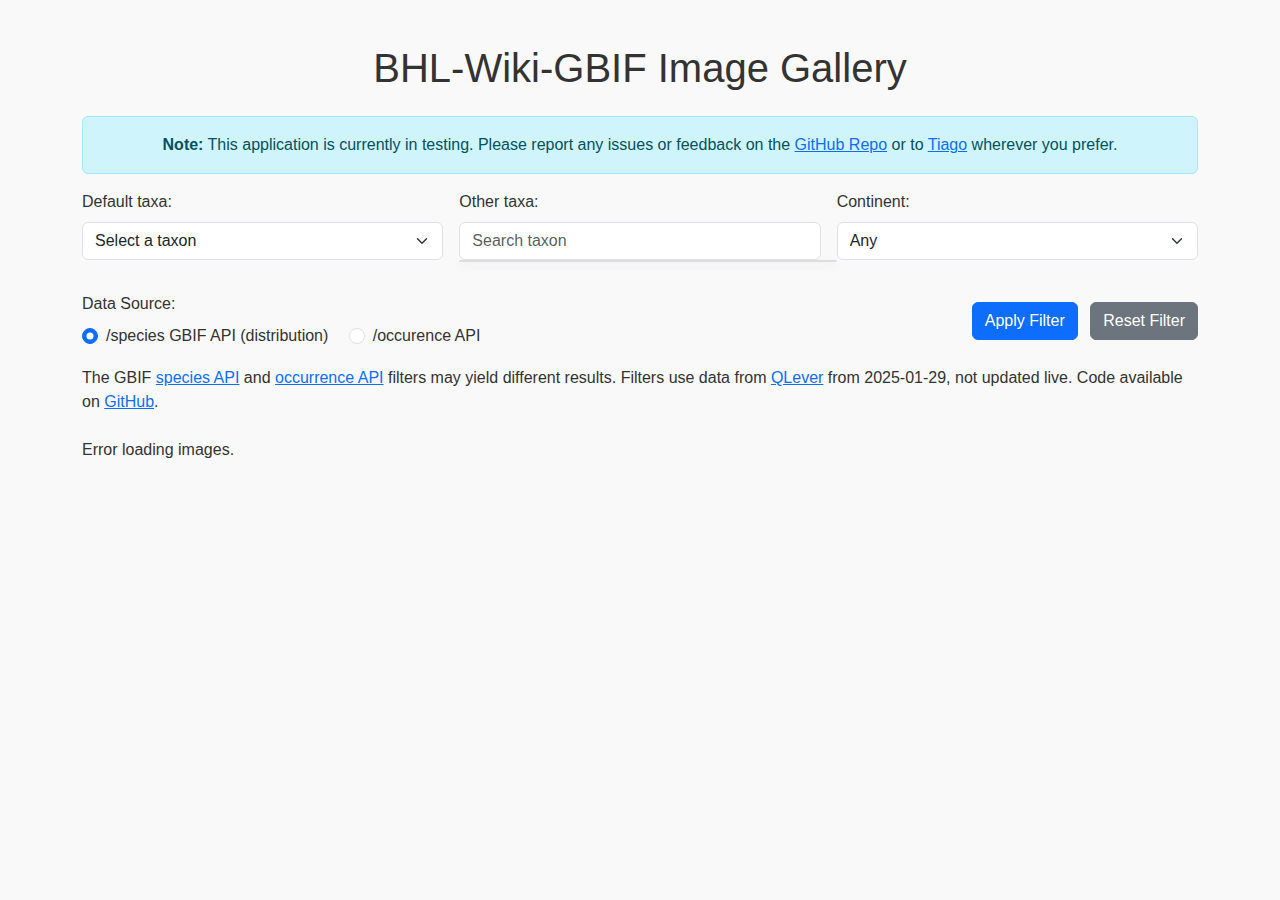
<file: index.html>
<!DOCTYPE html>
<html lang="en">

<head>
    <meta charset="UTF-8">
    <title>BHL-Wiki-GBIF Image Gallery</title>
    <meta name="viewport" content="width=device-width, initial-scale=1">
    <!-- Bootstrap CSS -->
    <link href="https://cdn.jsdelivr.net/npm/bootstrap@5.3.0/dist/css/bootstrap.min.css" rel="stylesheet">
    <style>
        body {
            background: #f9f9f9;
            color: #333;
        }


        body {
            margin: 0;
            padding: 20px;
            font-family: Arial, sans-serif;
            background: #f9f9f9;
            color: #333;
        }

        h1 {
            text-align: center;
        }

        .gallery {
            display: grid;
            grid-template-columns: repeat(auto-fit, minmax(400px, 1fr));
            grid-gap: 15px;
            margin-top: 20px;
        }


        .gallery-item {
            background: #fff;
            border: 1px solid #ddd;
            border-radius: 4px;
            padding: 5px;
            text-align: center;
        }

        .gallery-item img {
            max-width: 100%;
            min-height: 200px;
            height: auto;
            display: block;
            border-radius: 4px;
        }

        .loading {
            text-align: center;
            font-size: 18px;
            margin-top: 20px;
        }

        .wiki-link-blue {
            color: blue;
        }

        .wiki-link-red {
            color: red;
        }

        /* Autocomplete styles */
        .autocomplete-suggestions {
            border: 1px solid #ddd;
            max-height: 150px;
            overflow-y: auto;
            background: #fff;
            position: absolute;
            z-index: 1000;
            width: 100%;
            box-shadow: 0 4px 8px rgba(0, 0, 0, 0.1);
            border-radius: 4px;
        }

        .autocomplete-suggestion {
            padding: 10px;
            cursor: pointer;
            border-bottom: 1px solid #ddd;
        }

        .autocomplete-suggestion:last-child {
            border-bottom: none;
        }

        .autocomplete-suggestion:hover {
            background: #f0f0f0;
        }

        .hidden {
            display: none;
        }
    </style>
</head>

<body>
    <div class="container py-4">
        <h1 class="text-center mb-4">BHL-Wiki-GBIF Image Gallery</h1>

        <div class="alert alert-info text-center" role="alert">
            <strong>Note:</strong> This application is currently in testing. Please report any issues or feedback on the
            <a href="https://github.com/lubianat/bhl_image_explorer/issues" target="_blank">GitHub Repo</a> or to
            <a href="https://tiago.bio.br" target="_blank">Tiago</a> wherever you prefer.
        </div>

        <form id="filterForm" class="mb-4">
            <div class="row g-3 align-items-center">
                <div class="col-md-4">
                    <label for="taxonSelect" class="form-label">Default taxa:</label>
                    <select id="taxonSelect" class="form-select" required>
                        <option value="">Select a taxon</option>
                        <option value="">All</option>
                        <option value="212">Aves</option>
                        <option value="797">Lepidoptera</option>
                        <option value="131">Amphibia</option>
                        <option value="359">Mammalia</option>
                        <option value="6">Plantae</option>
                        <option value="587">Perciformes</option>
                    </select>
                </div>
                <div class="col-md-4 position-relative">
                    <label for="taxonAutocomplete" class="form-label">Other taxa:</label>
                    <input type="text" id="taxonAutocomplete" class="form-control" placeholder="Search taxon">
                    <div id="autocompleteSuggestions" class="autocomplete-suggestions"></div>
                </div>
                <div class="col-md-4">
                    <label for="continentSelect" class="form-label">Continent:</label>
                    <select id="continentSelect" class="form-select">
                        <option value="">Any</option>
                        <option value="AFRICA">AFRICA</option>
                        <option value="ANTARCTICA">ANTARCTICA</option>
                        <option value="ASIA">ASIA</option>
                        <option value="OCEANIA">OCEANIA</option>
                        <option value="EUROPE">EUROPE</option>
                        <option value="NORTH_AMERICA">NORTH_AMERICA</option>
                        <option value="SOUTH_AMERICA">SOUTH_AMERICA</option>
                    </select>
                </div>
            </div>

            <div class="row g-3 align-items-center mt-3">
                <div class="col-md-6">
                    <label class="form-label d-block">Data Source:</label>
                    <div class="form-check form-check-inline">
                        <input class="form-check-input" type="radio" id="sourceJson" name="dataSource"
                            value="species-api" checked>
                        <label class="form-check-label" for="sourceJson">/species GBIF API (distribution)</label>
                    </div>
                    <div class="form-check form-check-inline">
                        <input class="form-check-input" type="radio" id="sourceGbif" name="dataSource"
                            value="occurrence-api">
                        <label class="form-check-label" for="sourceGbif">/occurence API</label>
                    </div>
                </div>
                <div class="col-md-6 text-md-end">
                    <button type="submit" class="btn btn-primary me-2">Apply Filter</button>
                    <button type="button" id="resetFilter" class="btn btn-secondary">Reset Filter</button>
                </div>
            </div>
            <p class="mt-3">
                The GBIF <a href="https://techdocs.gbif.org/en/openapi/v1/species#/Species/getNameUsageDistributions"
                    target="_blank">species API</a>
                and <a href="https://techdocs.gbif.org/en/openapi/v1/occurrence" target="_blank">occurrence API</a>
                filters may yield different results. Filters use data from
                <a href="https://qlever.cs.uni-freiburg.de/wikimedia-commons" target="_blank">QLever</a> from
                2025-01-29, not updated live. Code available on
                <a href="https://github.com/lubianat/bhl_image_explorer" target="_blank">GitHub</a>.
            </p>
        </form>
        <div class="alert alert-light text-center" role="alert" id="loading">
            <span class="fs-5">Loading images...</span>
        </div>
        <div class="row row-cols-1 row-cols-sm-2 row-cols-md-3 g-4" id="gallery">
            <!-- Gallery items will be dynamically inserted here -->
        </div>
    </div>

    <!-- Bootstrap Bundle with Popper -->
    <script src="https://cdn.jsdelivr.net/npm/bootstrap@5.3.0/dist/js/bootstrap.bundle.min.js"></script>
    <script src="script.js"></script>
</body>

</html>
</file>
